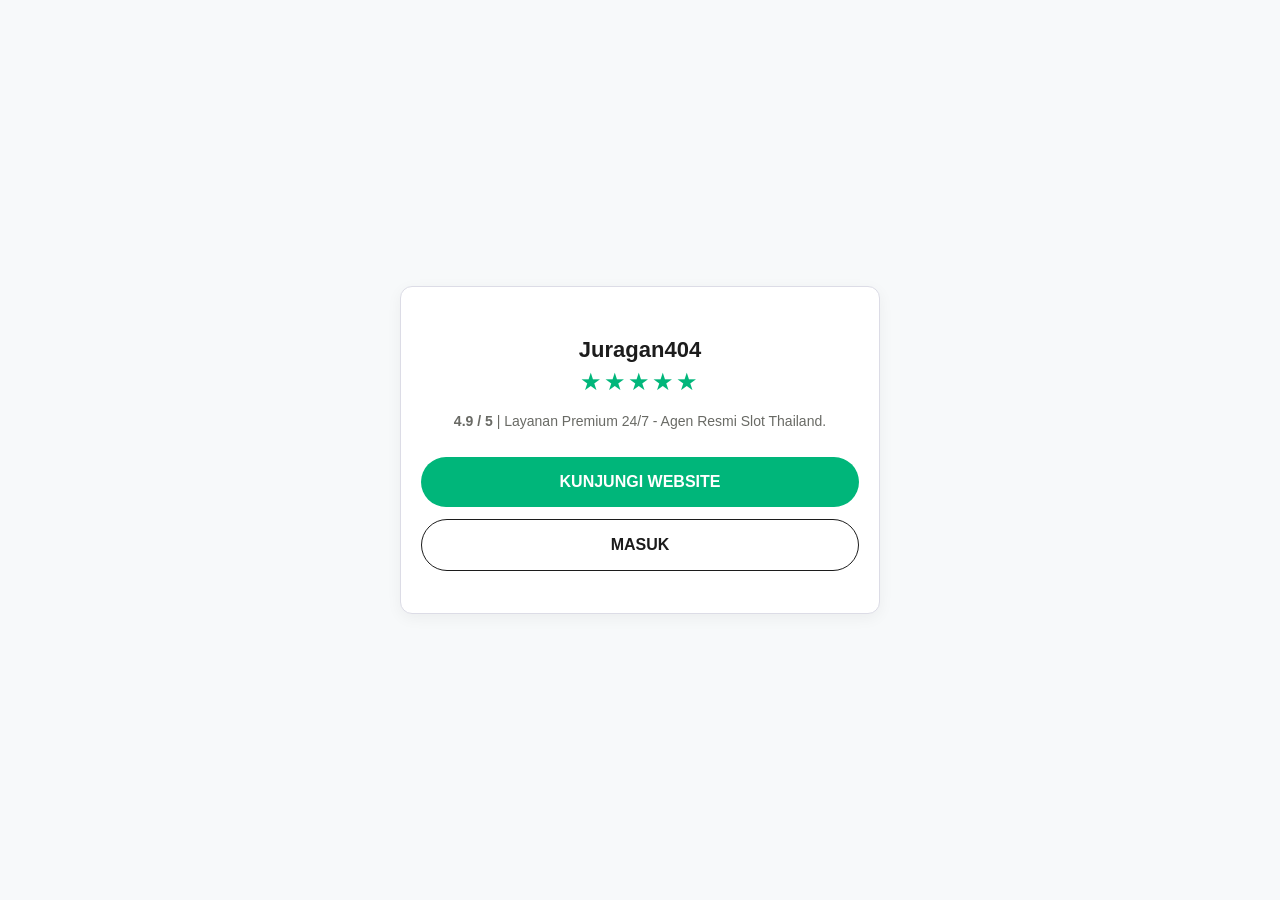
<file: amp.html>
<!doctype html>
<html amp lang="id">
<head>
  <meta charset="utf-8">
  <script async src="https://cdn.ampproject.org/v0.js"></script>
  <title>JURAGAN404: Tech Enthusiast – The Ultimate Gadget Review Portal</title>
  <link rel="alternate" href="https://dys.lory.dev/" hreflang="id" />
  <link rel="canonical" href="https://dys.lory.dev/">
  <meta name="viewport" content="width=device-width,minimum-scale=1,initial-scale=1">
  <meta name="description" content="Jelajahi ulasan mendalam mengenai gadget terbaru dan teknologi masa depan di JURAGAN404. Referensi terpercaya bagi para pecinta teknologi yang mencari perangkat berperforma tinggi.">
  <style amp-boilerplate>body{-webkit-animation:-amp-start 8s steps(1,end) 0s 1 normal both;-moz-animation:-amp-start 8s steps(1,end) 0s 1 normal both;-ms-animation:-amp-start 8s steps(1,end) 0s 1 normal both;animation:-amp-start 8s steps(1,end) 0s 1 normal both}@-webkit-keyframes -amp-start{from{visibility:hidden}to{visibility:visible}}@-moz-keyframes -amp-start{from{visibility:hidden}to{visibility:visible}}@-ms-keyframes -amp-start{from{visibility:hidden}to{visibility:visible}}@-o-keyframes -amp-start{from{visibility:hidden}to{visibility:visible}}@keyframes -amp-start{from{visibility:hidden}to{visibility:visible}}</style><noscript><style amp-boilerplate>body{-webkit-animation:none;-moz-animation:none;-ms-animation:none;animation:none}</style></noscript>
  <style amp-custom>
    body {
      background-color: #f7f9fa; /* Trustpilot background color */
      color: #1c1c1c;
      font-family: 'Segoe UI', Tahoma, Geneva, Verdana, sans-serif;
      margin: 0;
      padding: 0;
      display: flex;
      flex-direction: column;
      align-items: center;
      justify-content: center;
      min-height: 100vh;
      text-align: center;
    }
    .wrapper {
      max-width: 480px;
      width: 100%;
      padding: 30px 20px;
      box-sizing: border-box;
      background: #ffffff;
      border-radius: 12px;
      box-shadow: 0 4px 15px rgba(0,0,0,0.05);
      border: 1px solid #dcdce6;
    }
    .header-logo {
      margin-bottom: 20px;
    }
    amp-img.hero {
      border-radius: 8px;
      margin-bottom: 25px;
      box-shadow: 0 2px 10px rgba(0,0,0,0.1);
    }
    .btn {
      display: block;
      width: 100%;
      padding: 16px;
      margin-bottom: 12px;
      border-radius: 30px; /* Pillow shape for TP style */
      text-decoration: none;
      font-size: 16px;
      font-weight: 700;
      box-sizing: border-box;
      transition: all 0.2s ease;
    }
    .btn-daftar {
      background-color: #00b67a; /* TP Green */
      color: #fff;
    }
    .btn-login {
      background-color: transparent;
      color: #1c1c1c;
      border: 1px solid #1c1c1c;
    }
    .stars {
      color: #00b67a;
      font-size: 24px;
      margin-bottom: 15px;
      letter-spacing: 2px;
    }
    h1 {
      font-size: 22px;
      margin-bottom: 5px;
      color: #1c1c1c;
    }
    p.subtitle {
      font-size: 14px;
      color: #696A65;
      margin-bottom: 25px;
      line-height: 1.5;
    }
  </style>
</head>
<body>
  
  <div class="wrapper">
    <div class="header-logo">
      <amp-img src="https://cdn.trustpilot.net/brand-assets/4.3.0/logo-black.svg" width="140" height="35" layout="fixed" alt="Trustpilot"></amp-img>
    </div>

    <h1>Juragan404</h1>
    <div class="stars">
      ★★★★★
    </div>
    <p class="subtitle"><strong>4.9 / 5</strong> | Layanan Premium 24/7 - Agen Resmi Slot Thailand.</p>

    <!-- Main Juragan404 Image Logo -->
    <amp-img class="hero" src="https://sga-cdn-hxg6b2d7ctb2c0eu.z02.azurefd.net/agent-websites/229/medialibrary/images/229_404c1436b3264c56894c20ea16794ecd.png" width="400" height="400" layout="responsive" alt="Juragan404 Premium Logo"></amp-img>
    
    <a href="https://bospik99.com" class="btn btn-daftar">KUNJUNGI WEBSITE</a>
    <a href="https://bospik99.com" class="btn btn-login">MASUK</a>
  </div>
</body>
</html>
</file>
